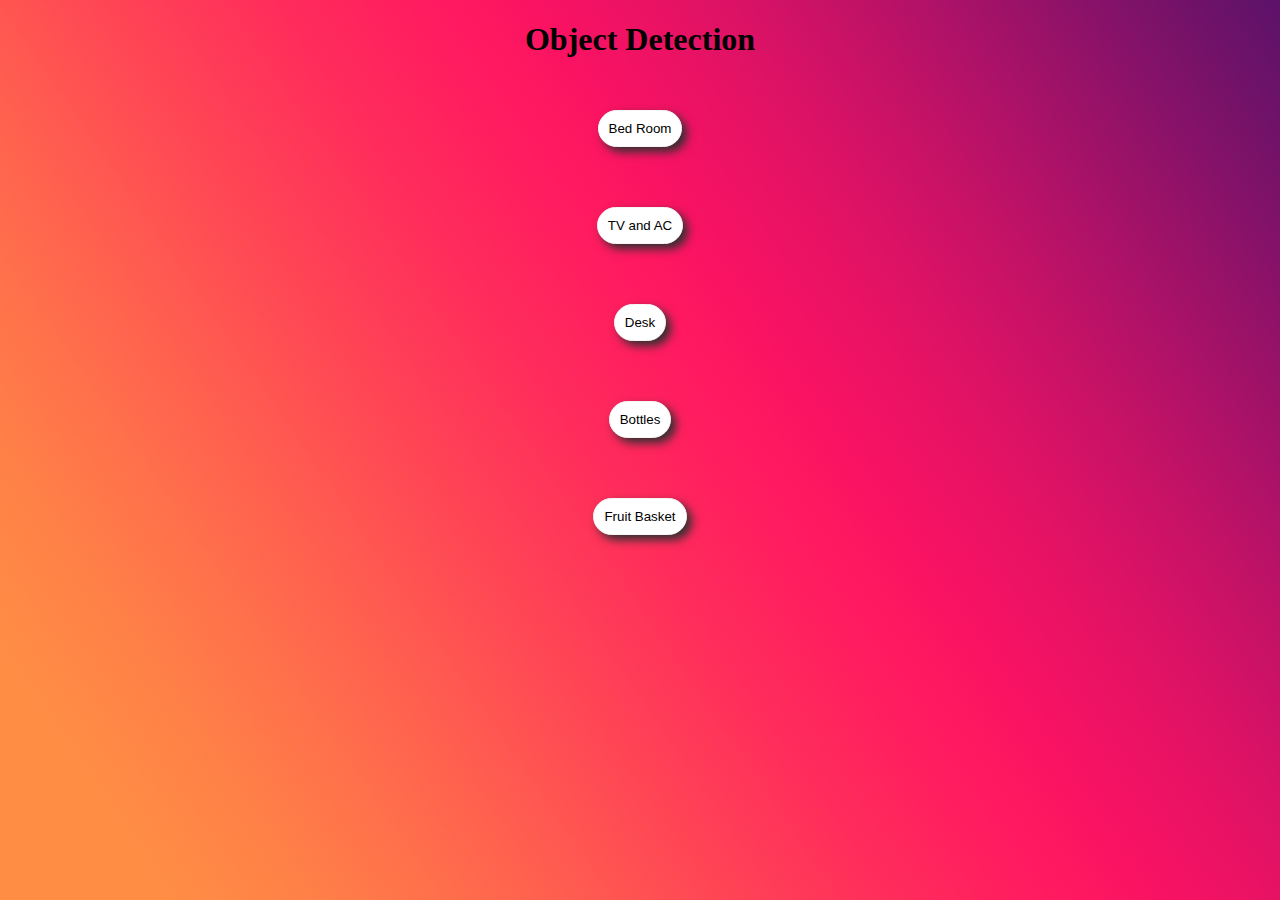
<file: index.html>
<!DOCTYPE html>
<html>
     <head>
          <link rel="stylesheet" href="style.css">
          
     </head>
     <body background="background.png">
          <center>
               <h1>Object Detection</h1>
               
                <a target="_blank" href="bed.html"><button type="button">Bed Room</button></a>
               <br>
               <button>TV and AC</button>
               <br>
               <button>Desk</button>
               <br>
               <button>Bottles</button>
               <br>
               <button>Fruit Basket</button>
          </center>
     </body>
</html>
</file>
<file: style.css>
button{
     margin: 30px;
     border: solid 1.5px whitesmoke;
     padding: 10px;
     box-shadow: 5px 5px 10px rgb(49, 48, 48);
     background-color: white;
     border-radius: 20px;
}

#btn1{
     margin-top: 50px;
}

canvas{
     border-radius: 10px;
}
</file>
